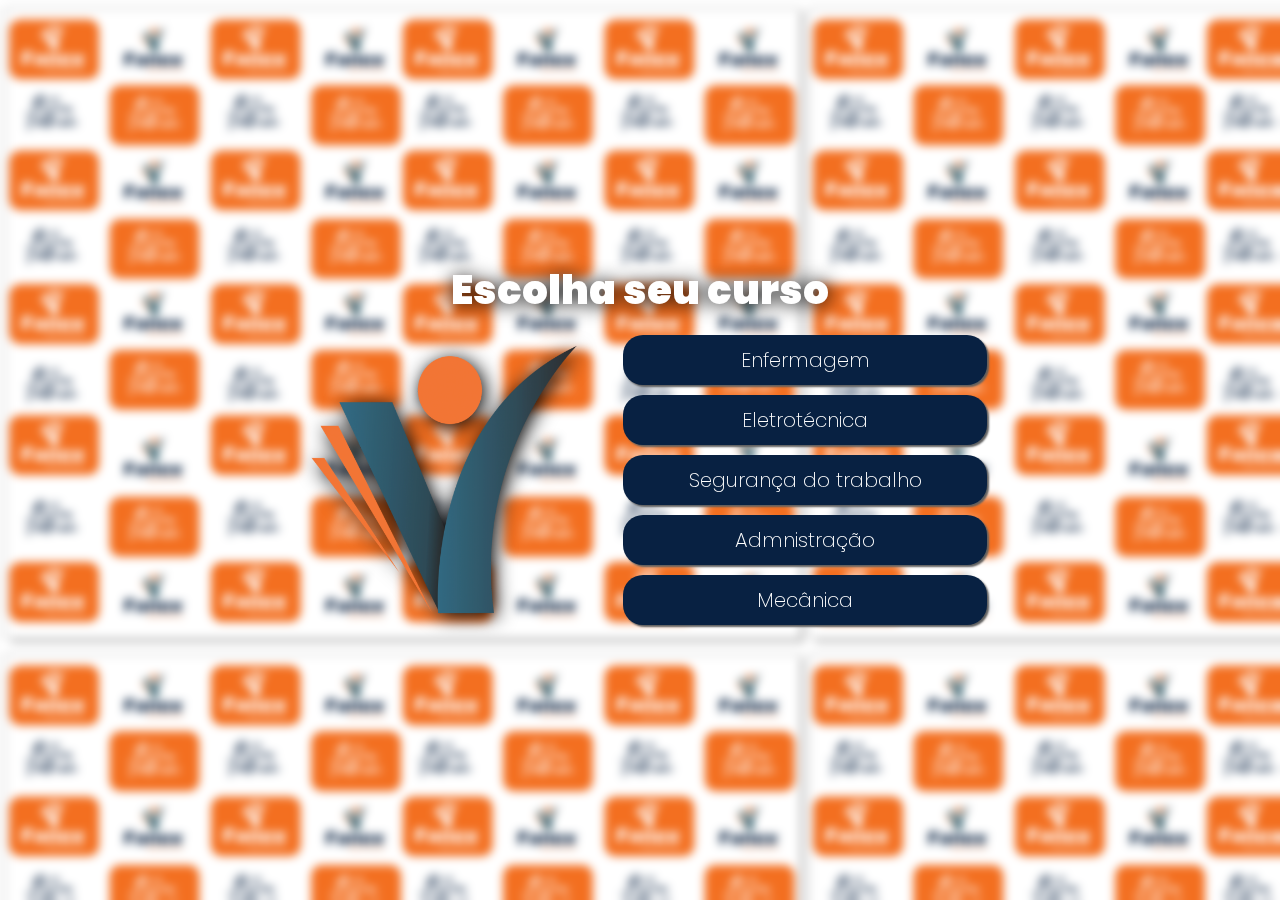
<file: index.html>
<!DOCTYPE html>
<html lang="pt-br">

<head>
    <meta charset="UTF-8">
    <meta name="viewport" content="width=device-width, initial-scale=1.0">
    <title>FANEX - REDE DE ENSINO</title>
    <link rel="stylesheet" href="style.css">
    <link rel="icon" href="logo.png" type="image/x-icon">
</head>

<body>
    <main>
        <div class="main">
        <h1 id="texto">Escolha seu curso</h1>
        <div class="categorias">
            <img src="logo.png" alt="">
            <div class="subcategorias">
               <a href="enf.html"><button>Enfermagem</button></a>
                <a href="elet.html"><button>Eletrotécnica</button></a>
                <a href="tst.html"><button>Segurança do trabalho</button></a>
                <a href="adm.html"><button>Admnistração</button></a>
                <a href="mec.css"><button>Mecânica</button></a>
            </div>
        </div>
        </div>
    </main>
</body>

</html>
</file>
<file: style.css>
@import url('https://fonts.googleapis.com/css2?family=Poppins:ital,wght@0,100;0,200;0,300;0,400;0,500;0,600;0,700;0,800;0,900;1,100;1,200;1,300;1,400;1,500;1,600;1,700;1,800;1,900&display=swap');

*{
    padding: 0;
    margin: 0;
    box-sizing: border-box;
    font-family: "Poppins", system-ui;
    font-weight: 200;
    font-style: normal;
}

body{
    background-image: url(fundo.png);
}

main{
    width: 100%;
    height: 100dvh;
    gap: 20px;
    padding: 10px;
    display: flex;
    justify-content: center;
    align-items: center;
    backdrop-filter: blur(5px);
}

button{
    width: 100%;
    background-color: #082142;
    color: #ffffff;
    font-size: 20px;
    padding: 10px;
    border-radius: 20px;
    border: none;
    box-shadow: 2px 2px 2px #5e5e5e;
    height: 50px;
    margin: 5px;
}

button:hover{
    background-color: #00357a;
    box-shadow: none;
    transition: all .3s;
}

.categorias{
    width: 100%;
    gap: 20px;
    align-items: center;
    padding: 10px;
    display: flex;
    justify-content:center ;
    flex-wrap: wrap;

    img{
         width: 300px;
         filter: drop-shadow(3px 3px 10px#000000);
    }
}

.subcategorias{
    width: 30%;
    gap: 20px;
}

h1{
    font-size: 40px;
    font-family: "Poppins", system-ui;
    font-weight: 900;
    font-style: normal;
    color:#ffffff ;
    filter: drop-shadow(1px 1px 10px#000000);
    text-align: center;
}

@media screen and (max-width:880px) {
    .subcategorias{
        width: 100%;
        
    }
}
</file>
